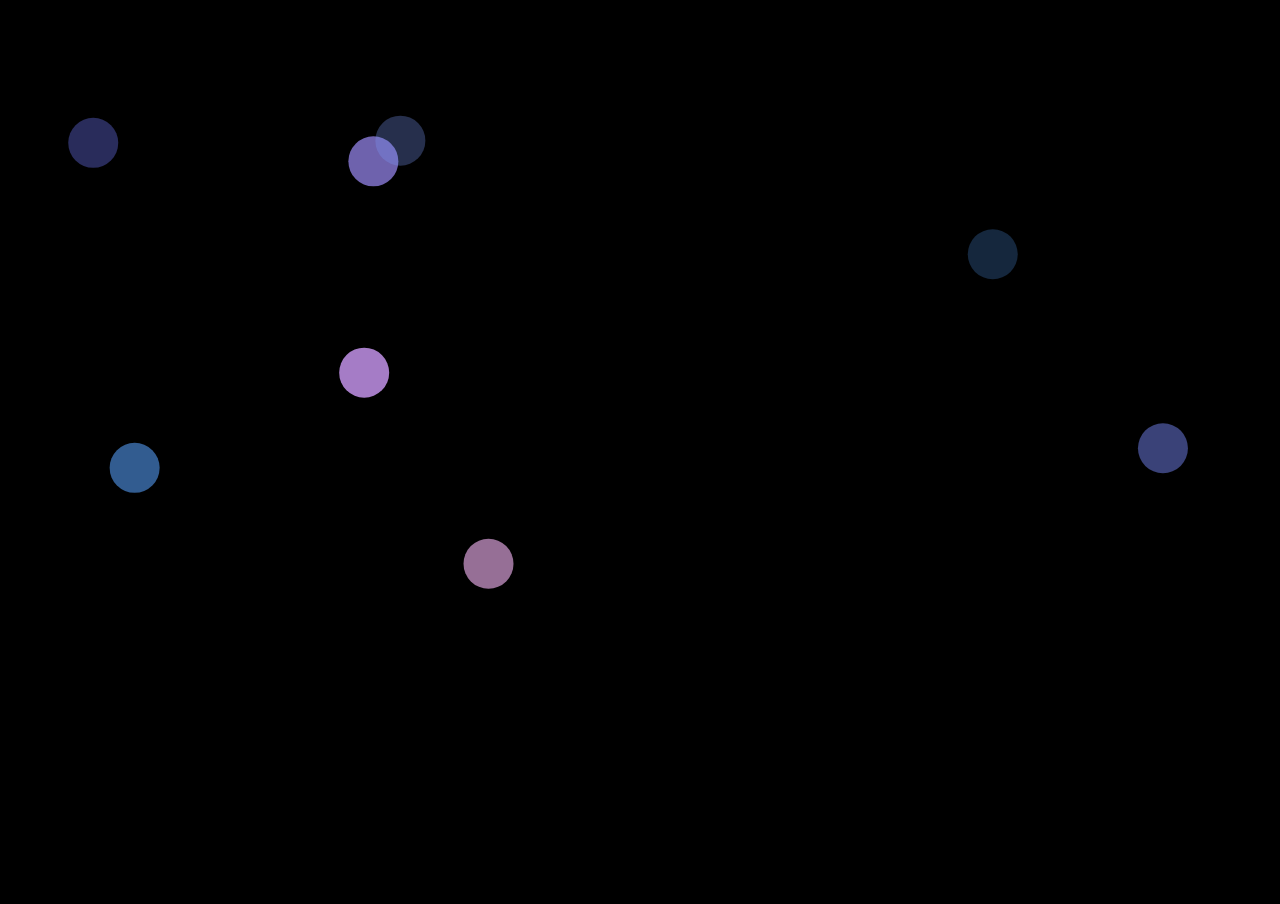
<file: soundtests/index.html>
<!DOCTYPE html>
<html lang="en">
  <head>
    <meta charset="UTF-8" />
    <meta http-equiv="X-UA-Compatible" content="IE=edge" />
    <meta name="viewport" content="width=device-width, initial-scale=1.0" />
    <title>sound tests</title>
    <link rel="stylesheet" href="./assets/css/app.css" />
    <script src="./assets/js/p5.min.js"></script>
    <script src="./assets/js/addons/p5.sound.js"></script>
    <script src="./assets/js/particle.js"></script>
    <script src="./assets/js/sketch.js"></script>
  </head>
  <body></body>
</html>
</file>
<file: soundtests/assets/css/app.css>
* {
    position: relative;
    box-sizing: border-box;
}

body {
    margin: 0;
    background: black;
}
</file>
